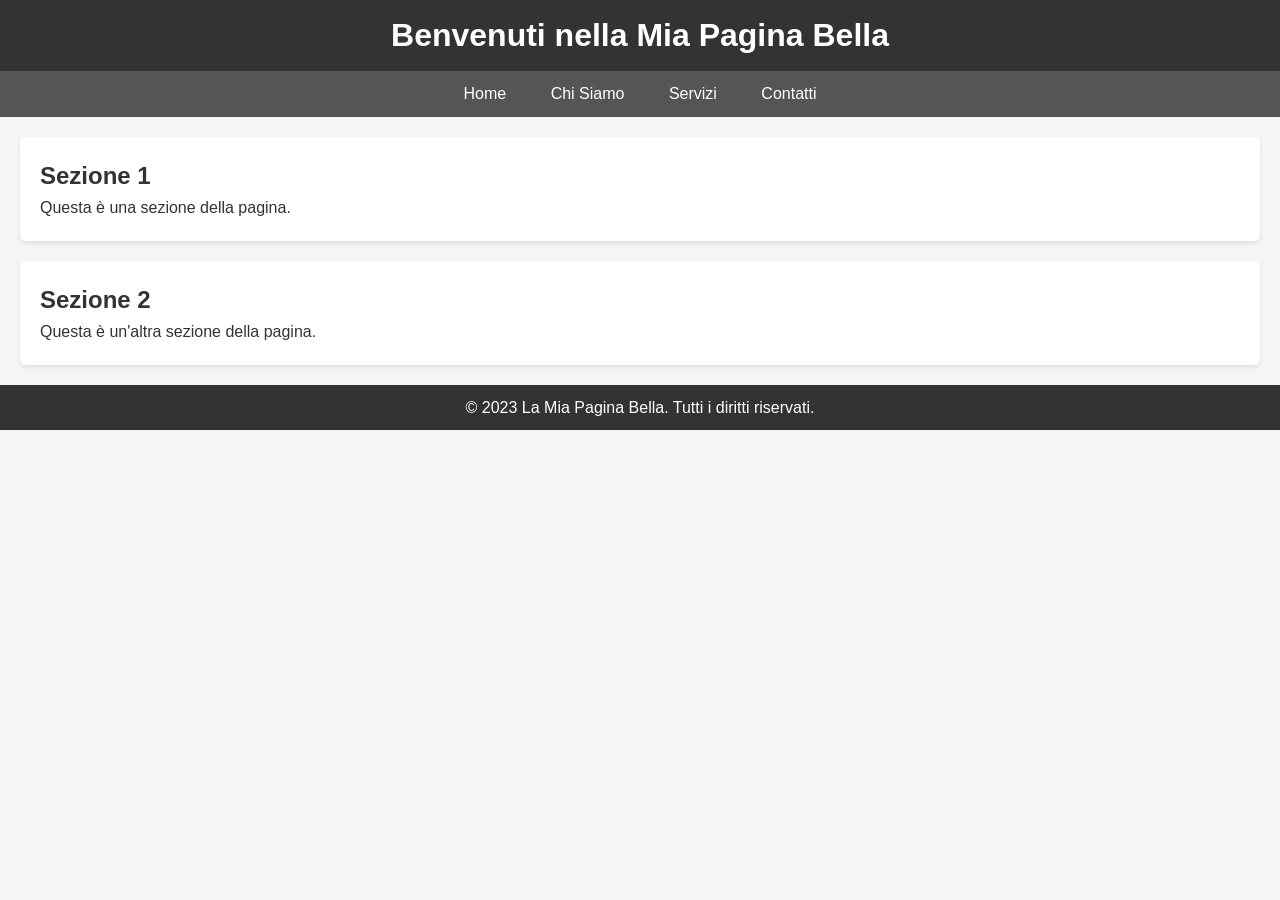
<file: html integration concept/test.html>
<!DOCTYPE html>
<html>
<head>
    <title>La Mia Pagina Bella</title>
    <style>
        /* Reset dei margini e del padding */
        body, h1, h2, h3, p, ul, li {
            margin: 0;
            padding: 0;
        }

        body {
            font-family: Arial, sans-serif;
            background-color: #f5f5f5;
            color: #333;
            line-height: 1.6;
        }

        /* Intestazione */
        header {
            background-color: #333;
            color: #fff;
            padding: 10px 0;
            text-align: center;
        }

        /* Barra di navigazione */
        nav {
            background-color: #555;
            color: #fff;
            padding: 10px 0;
            text-align: center;
        }

        nav a {
            color: #fff;
            text-decoration: none;
            margin: 0 20px;
        }

        /* Sezioni */
        .section {
            background-color: #fff;
            padding: 20px;
            margin: 20px;
            border-radius: 5px;
            box-shadow: 0 2px 4px rgba(0, 0, 0, 0.1);
        }

        /* Footer */
        footer {
            background-color: #333;
            color: #fff;
            text-align: center;
            padding: 10px 0;
        }
    </style>
</head>
<body>
    <header>
        <h1>Benvenuti nella Mia Pagina Bella</h1>
    </header>
    
    <nav>
        <a href="#">Home</a>
        <a href="#">Chi Siamo</a>
        <a href="#">Servizi</a>
        <a href="#">Contatti</a>
    </nav>
    
    <div class="section">
        <h2>Sezione 1</h2>
        <p>Questa è una sezione della pagina.</p>
    </div>
    
    <div class="section">
        <h2>Sezione 2</h2>
        <p>Questa è un'altra sezione della pagina.</p>
    </div>
    
    <footer>
        <p>&copy; 2023 La Mia Pagina Bella. Tutti i diritti riservati.</p>
    </footer>
</body>
</html>
</file>
